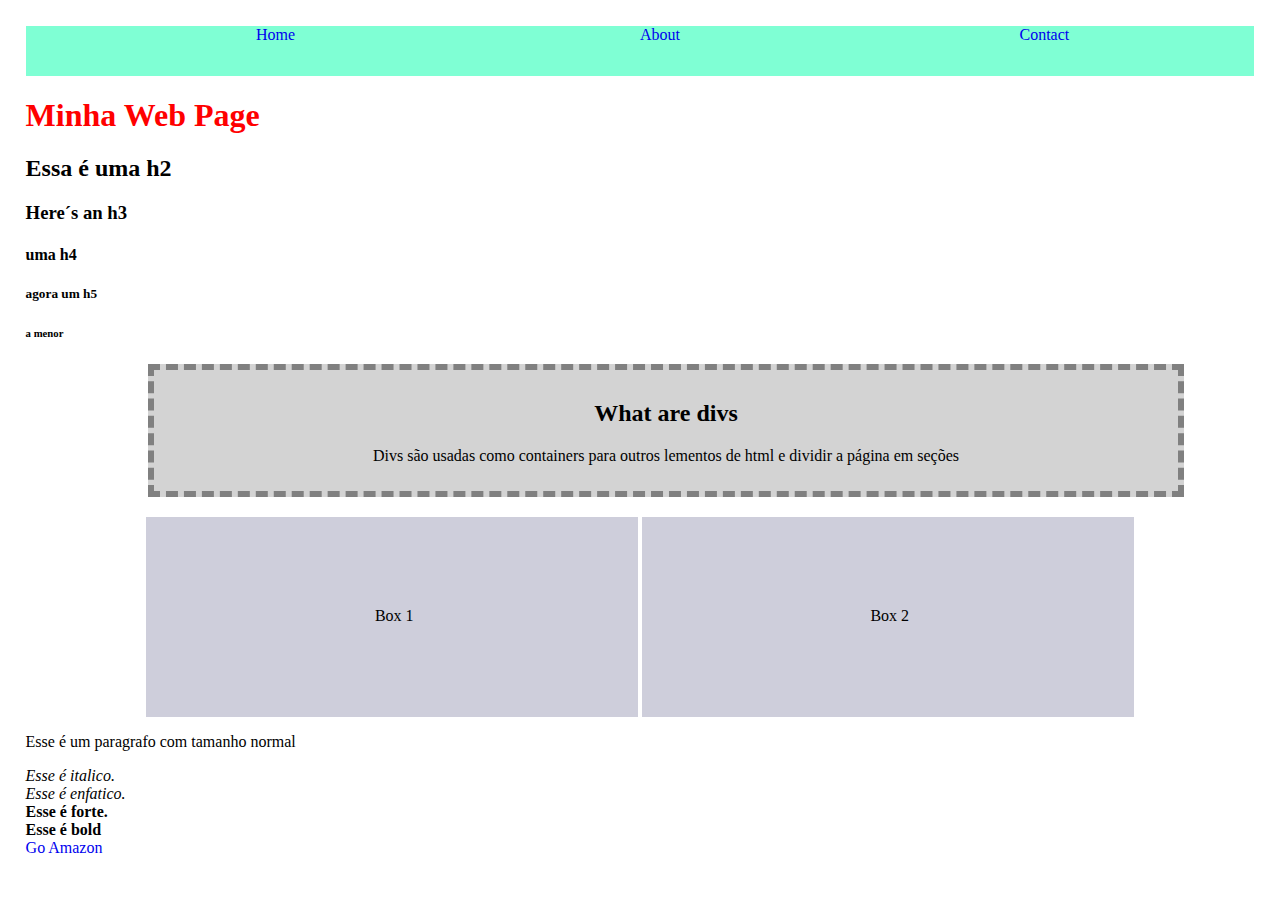
<file: index.html>
<!DOCTYPE html>
<html lang="en">

<head>
    <meta charset="UTF-8">
    <meta name="viewport" content="width=device-width, initial-scale=1.0">
    <title>Coding Practice</title>
    <link rel="stylesheet" href="style.css">
</head>

<body>
    <header>
        <nav>
            <ul>
                <a href="index.html">
                    <li>Home</li>
                </a>
                <a href="about.html">
                    <li>About</li>
                </a>
                <a href="contact.html">
                    <li>Contact</li>
                </a>
            </ul>
        </nav>
    </header>
    <h1 class="title">Minha Web Page</h1>
    <h2>Essa é uma h2</h2>
    <h3>Here´s an h3</h3>
    <h4>uma h4</h4>
    <h5>agora um h5</h5>
    <h6>a menor</h6>
    <div class="container">
        <h2>What are divs</h2>
        <p>Divs são usadas como containers para outros lementos de html e dividir
            a página em seções</p>

    </div>
    <div>
        <div class="box">
            Box 1
        </div>
        <div class="box">
            Box 2
        </div> 
    </div>
        <section>
            <p>Esse é um paragrafo com tamanho normal</p>
            <i id="italic">Esse é italico.</i><br>
            <em>Esse é enfatico.</em><br>
            <strong>Esse é forte.</strong><br>
            <b>Esse é bold</b>
        </section>
        <a href="https://amazon.com.br" target="_blank">Go Amazon</a>
</body>

</html>
</file>
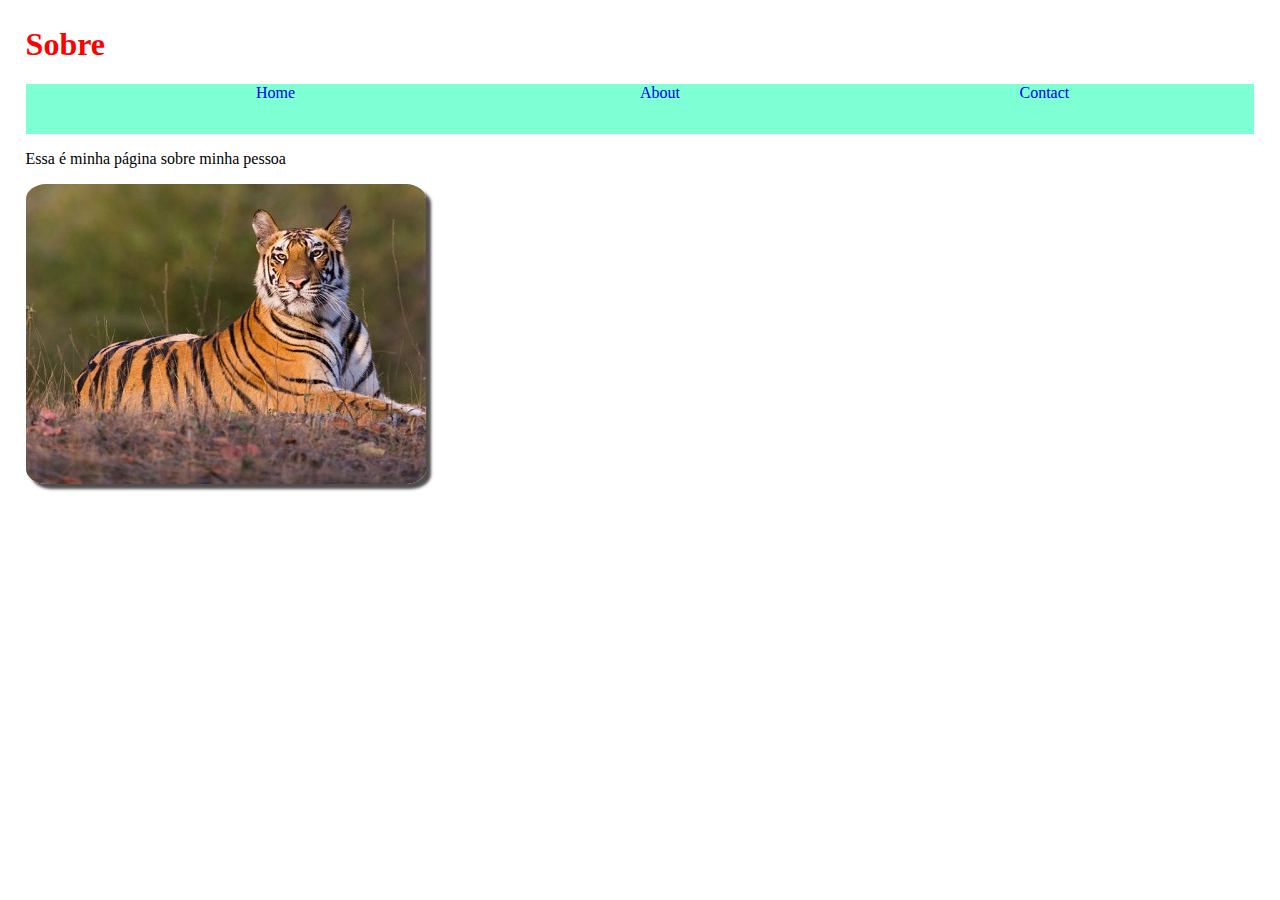
<file: about.html>
<!DOCTYPE html>
<html lang="en">
<head>
    <meta charset="UTF-8">
    <meta name="viewport" content="width=device-width, initial-scale=1.0">
    <title>Minha página pessoal</title>
    <link rel="stylesheet" href="style.css">
</head>
<body>
    <h1>Sobre</h1>

    <header>
        <nav>
            <ul>
                <a href="index.html"><li>Home</li></a>
                <a href="about.html"><li>About</li></a>
                <a href="contact.html"><li>Contact</li></a>
            </ul>
        </nav>
    </header>

    <p>Essa é minha página sobre minha pessoa</p>
    <img class="circle-img" src="tigerRed.jpg" alt="Tigre Bengala" height="300px" >
</body>
</html>
</file>
<file: style.css>
@viewport{
    zoom: 1.0;
    width: extend-to-zoom;
}

body {
    width:96%;
    box-sizing: border-box;
    border: 0px;
    margin: 2%;
    padding: 0%;
}
h1 {
    color: red;

}

.container {
    background-color: lightgray;
    border-width: 5pt;
    border-color: gray;
    border-style: dashed;
    margin: 20px 10% 20px 10%;
    padding: 10px 20px;
    width: 80%;
}

.box {
    display: inline-block;
    height: 200px;
    width: 40%;
    margin: auto;
    background-color: rgba(164, 164, 189, 0.541);
    vertical-align: middle;
    
}

.box:before {
    content: "";
    display: inline-block;
    vertical-align: middle;
    height: 100%;
  }

nav{
    background-color: aquamarine;
    height: 50px;
    text-align: center;

}

a{
    text-decoration-line:none;
}

nav ul{
    list-style: none;
}

nav li{
    display: inline-block;
    padding: 0%;
    width: 32%;


}

div{
    text-align: center;
    vertical-align: middle;
}

.circle-img{
    border-radius: 5%;

}
img {
    box-shadow: 5px 5px 3px rgb(80, 77, 77);
}
</file>
